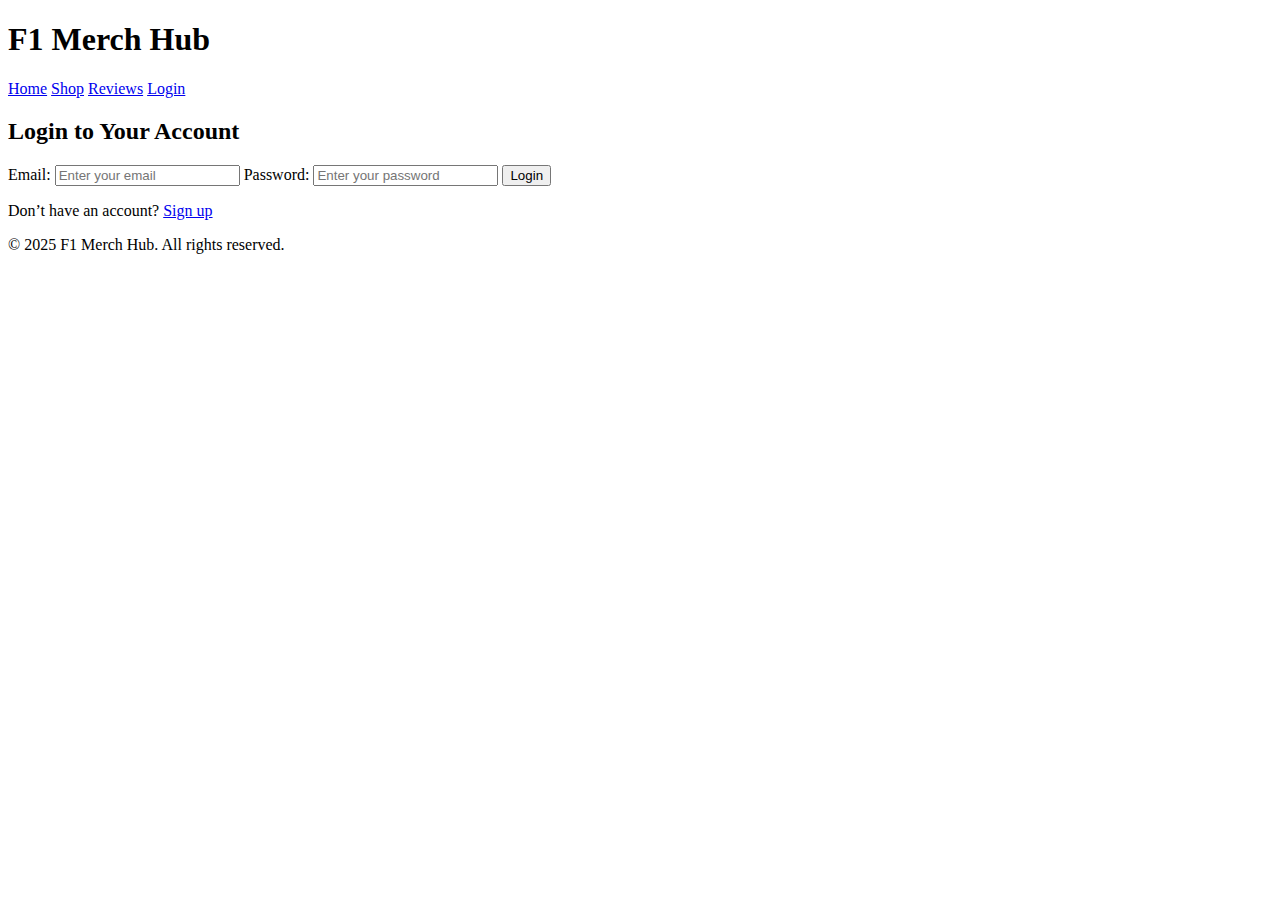
<file: login.html>
<!DOCTYPE html>
<html lang="en">
<head>
  <meta charset="UTF-8">
  <meta name="viewport" content="width=device-width, initial-scale=1.0">
  <title>Login | F1 Merch Hub</title>
  <link rel="stylesheet" href="css/style.css">
</head>
<body>
  <!-- ---------- HEADER ---------- -->
  <header>
    <h1>F1 Merch Hub</h1>
    <nav>
      <a href="index.html">Home</a>
      <a href="shop.html">Shop</a>
      <a href="#">Reviews</a>
      <a href="login.html" class="active">Login</a>
    </nav>
  </header>

  <section class="login-container">
    <div class="login-box">
      <h2>Login to Your Account</h2>
      <form>
        <label for="email">Email:</label>
        <input type="email" id="email" placeholder="Enter your email" required>

        <label for="password">Password:</label>
        <input type="password" id="password" placeholder="Enter your password" required>

        <button type="submit">Login</button>
      </form>
      <p class="signup-text">Don’t have an account? <a href="#">Sign up</a></p>
    </div>
  </section>

  <!-- ---------- FOOTER ---------- -->
  <footer>
    <p>&copy; 2025 F1 Merch Hub. All rights reserved.</p>
  </footer>
</body>
</html>
</file>
<file: css/style.css>

</file>
